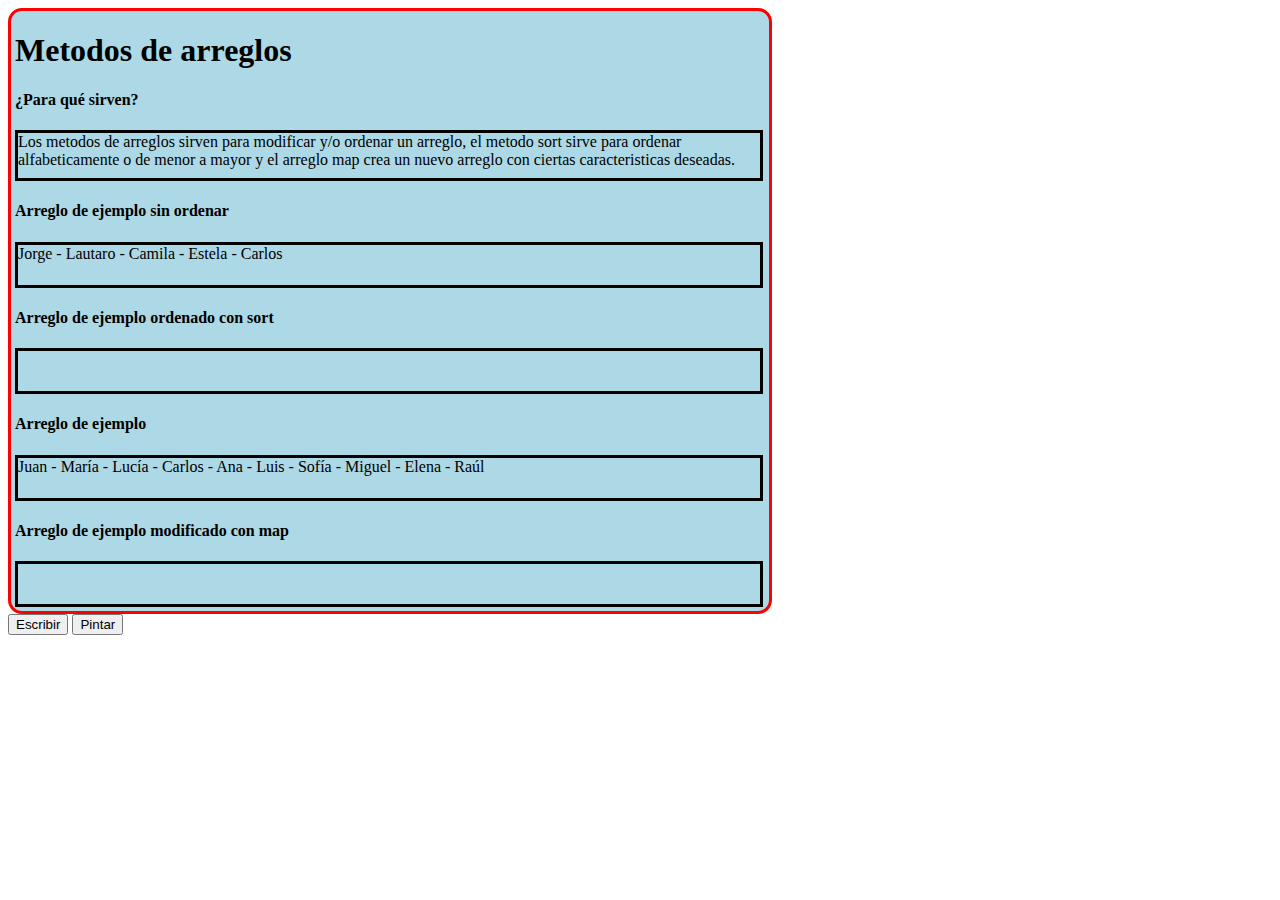
<file: index.html>
<!DOCTYPE html>
<html lang="en">
<head>
    <link rel="stylesheet" href="Estilos.Css"/>
    <meta charset="UTF-8">
    <meta name="viewport" content="width=device-width, initial-scale=1.0">
    <title>Proyecto Franco Colletti</title>
</head>
<body>
    <div id="contenedor">
    <h1 class="titulo">Metodos de arreglos</h1>
    <h4 class="subtitulo">¿Para qué sirven?</h3>
    <p id="parrafo1" class="parrafo">Los metodos de arreglos sirven para modificar y/o ordenar un arreglo, el metodo sort sirve para ordenar alfabeticamente o de menor a mayor y el arreglo map crea un nuevo arreglo con ciertas caracteristicas deseadas.</p>
    <h4>Arreglo de ejemplo sin ordenar</h4>
    <p id="parrafo2" class="parrafo"></p>
    <h4>Arreglo de ejemplo ordenado con sort</h4>
    <p id="parrafo3" class="parrafo"></p>
    <h4>Arreglo de ejemplo</h4>
    <p id="parrafo4" class="parrafo"></p>
    <h4>Arreglo de ejemplo modificado con map</h4>
    <p id="parrafo5" class="parrafo"></p>
    </div>
    <button onclick="funcionEscribir()">Escribir</button>
    <button onclick="funcionPintar()">Pintar</button>
    <script src="scriptProyecto.js"></script>
</body>
</html>
</file>
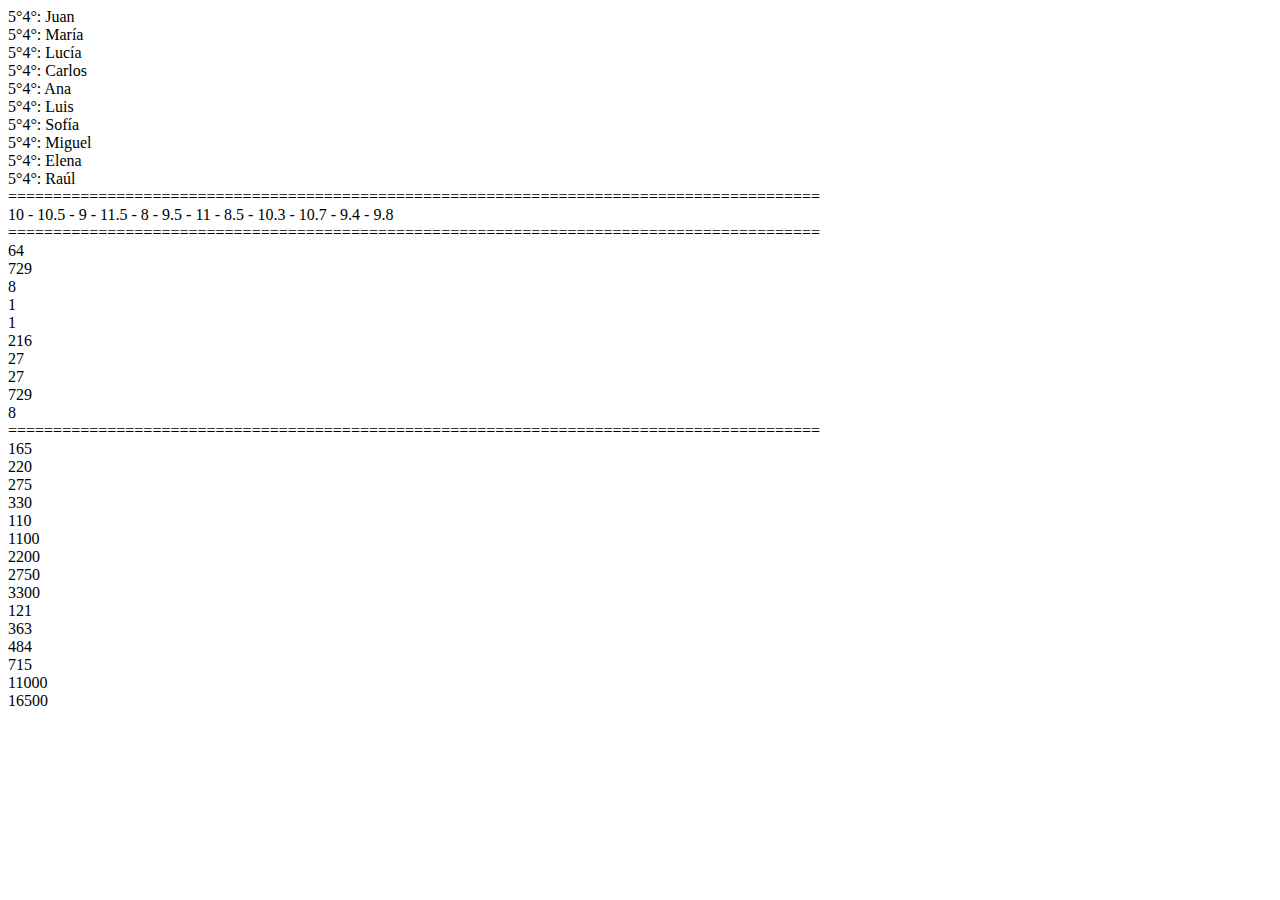
<file: TP 3.html>
<!DOCTYPE html>
<html lang="en">
<head>
    <meta charset="UTF-8">
    <meta name="viewport" content="width=device-width, initial-scale=1.0">
    <title>TP 3</title>
</head>
<body>
    <script src="TP 3.js"> </script>
    <p text-></p>
</body>
</html>
</file>
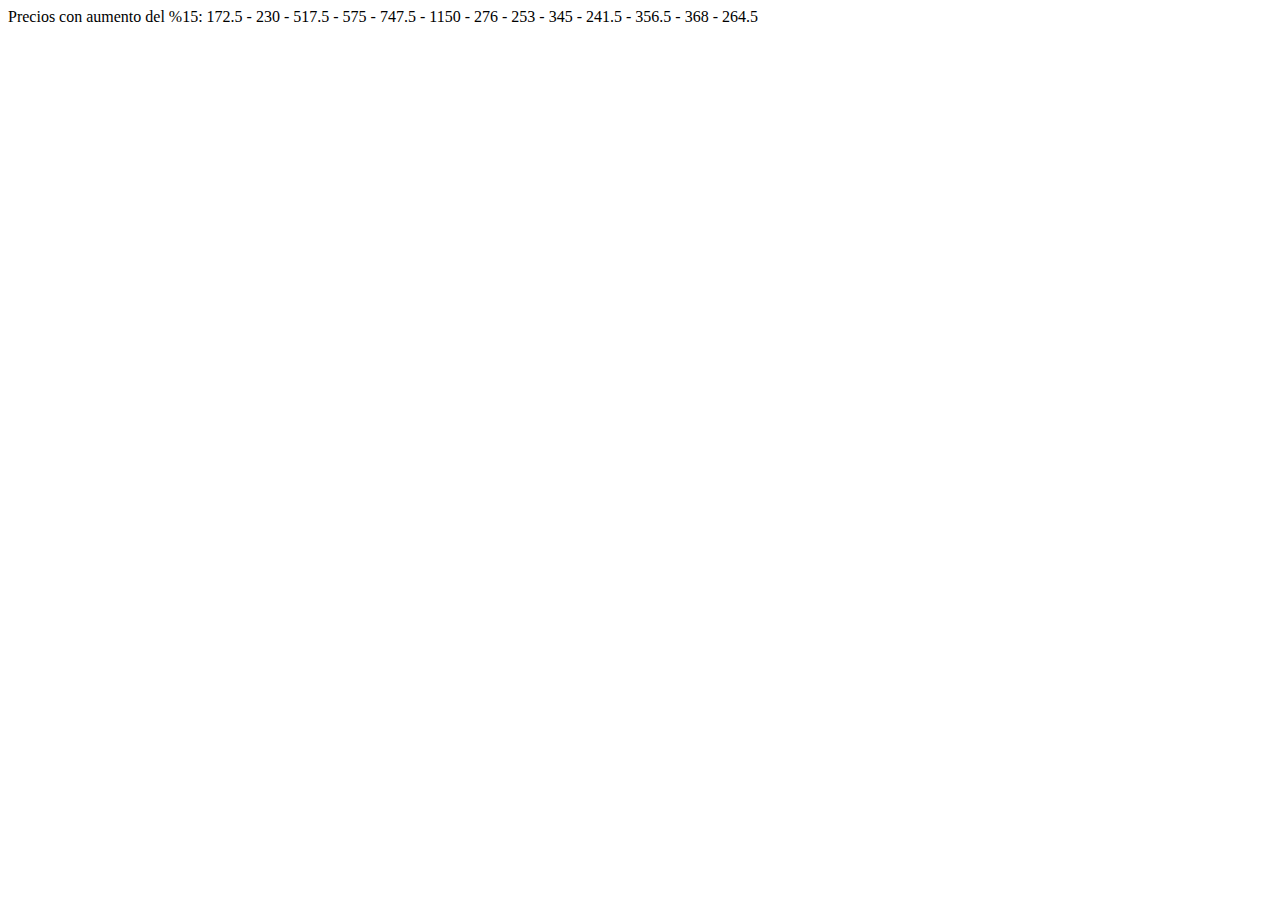
<file: TP 4.html>
<!DOCTYPE html>
<html lang="en">
<head>
    <meta charset="UTF-8">
    <meta name="viewport" content="width=device-width, initial-scale=1.0">
    <title>TP 4 Franco Colletti</title>
</head>
<body>
    <script src="TP 4.js"></script>
</body>
</html>
</file>
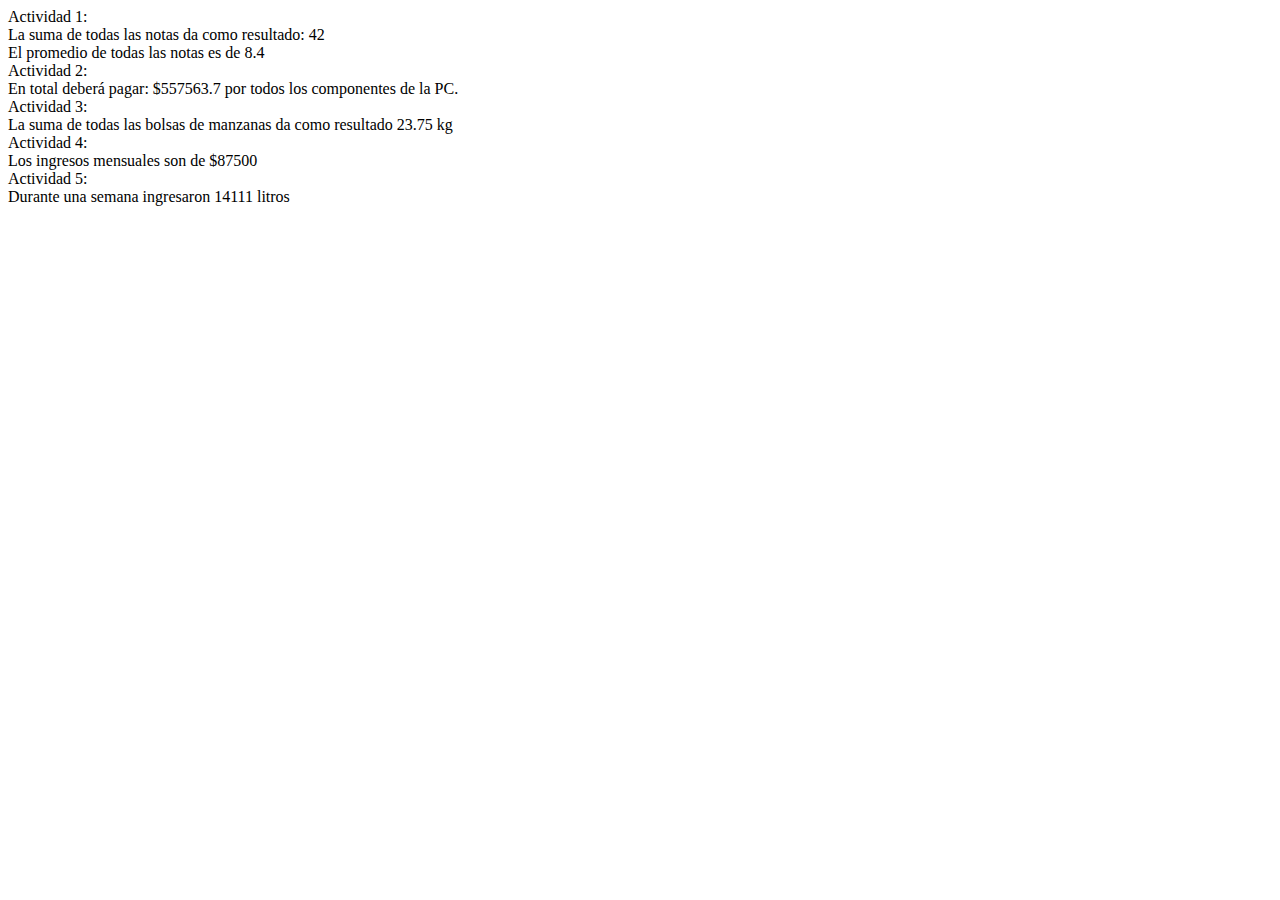
<file: TP 5.html>
<!DOCTYPE html>
<html lang="en">
<head>
    <meta charset="UTF-8">
    <meta name="viewport" content="width=device-width, initial-scale=1.0">
    <title>TP 5 Franco Colletti</title>
</head>
<body>
    <script src="TP 5.js"></script>
</body>
</html>
</file>
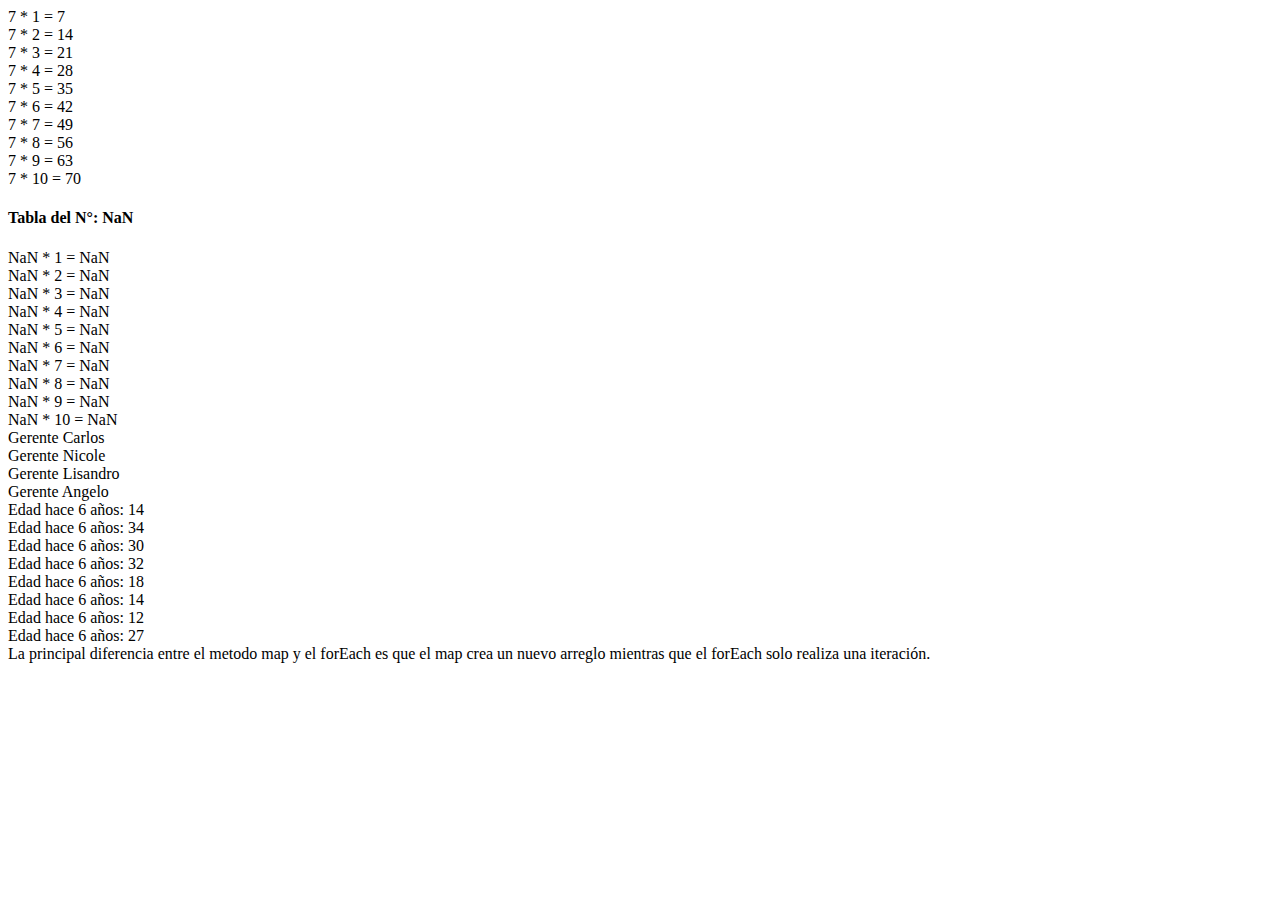
<file: TP 6.html>
<!DOCTYPE html>
<html lang="en">
<head>
    <meta charset="UTF-8">
    <meta name="viewport" content="width=device-width, initial-scale=1.0">
    <title>TP 6</title>
</head>
<body>
    <script src="TP 6.js"></script>
</body>
</html>
</file>
<file: Estilos.Css>
#contenedor{
    padding-left: 4px;
    padding-right: 4px;
    border:3px solid red;
    background-color: lightblue;
    border-radius: 14px;
    width: 750px;
    height: 600px;
}
.parrafo{
    border: 3px solid black;
    width: 742px;
    height: 40px;    
}
#parrafo1{
    border: 3px solid black;
    width: 742px;
    height: 45px;    
}
</file>
